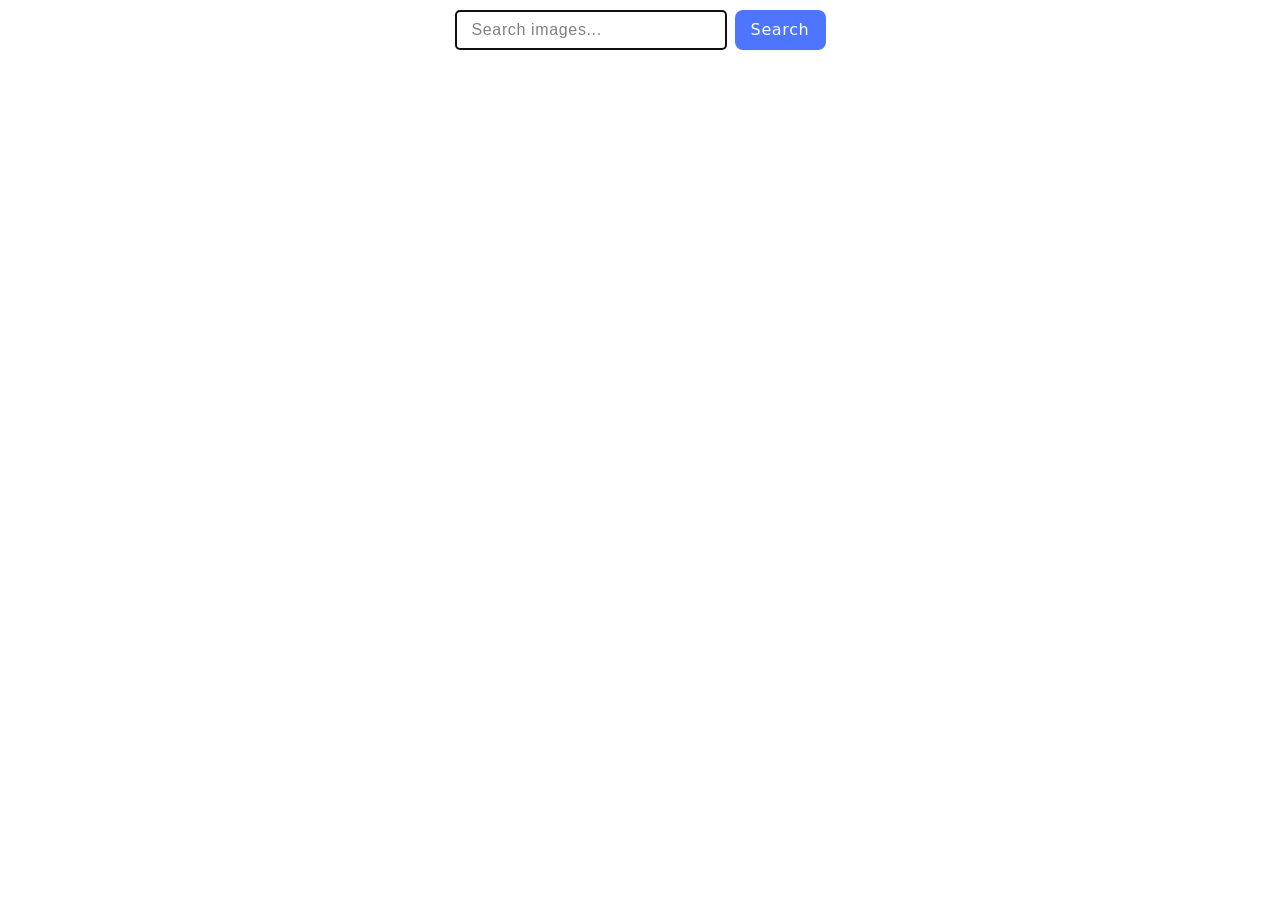
<file: src/index.html>
<!DOCTYPE html>
<html lang="en">
  <head>
    <meta charset="UTF-8" />
    <meta name="viewport" content="width=device-width, initial-scale=1.0" />
    <title>Homework 11</title>
    <link
      rel="stylesheet"
      href="https://cdn.jsdelivr.net/npm/modern-normalize@2.0.0/modern-normalize.min.css"
    />
    <link rel="stylesheet" href="./css/styles.css" />
  </head>
  <body>
    <form class="search-form" autocomplete="off">
 
        <input
          type="text"
          name="search-field"
          placeholder="Search images..."
          autofocus
        />
    
      <button type="submit">Search</button>
    </form>
   
      <span class="loader is-hidden"></span>
    
        <ul class="gallery"></ul>
    <script type="module" src="./main.js"></script>
    
  </body>
</html>
</file>
<file: src/css/styles.css>
:root {
  --font-family: 'Montserrat', sans-serif;
}

body {
  padding-top: 10px;
  margin: 0;
}

.gallery {
  width: 1128px;
  /* padding: 24px 156px; */
  display: flex;
  flex-wrap: wrap;
  list-style: none;
  background-color: white;
  margin: 0 auto;
  gap: 24px;
  margin-top: 20px;
}

ul {
  list-style-type: none;
  padding: 0;
  margin: 0;
}

.gallery-item {
  /* width: calc((100% - 48px) / 3); */
  width: 360px;
  list-style-type: none;
  position: relative;
  border: 1px solid #808080;
}

.gallery-image {
  display: block;
  width: 100%;
  height: 100%;
}
.item-info {
  display: flex;
  position: absolute;
  bottom: 0;
  left: 0;
  box-sizing: border-box;
  margin: 0;
  width: 100%;
  height: 48px;
  background-color: #fff;
  padding: 4px 20px;
  justify-content: space-between;
  gap: 8px;
}
.item-data {
  display: block;
}
.item-param {
  margin: 0;
  font-family: var(--font-family);
  font-weight: 600;
  font-size: 12px;
  line-height: 133%;
  letter-spacing: 0.04em;
  color: #2e2f42;

  margin-bottom: 4px;
  text-align: center;
}
.item-counter {
  margin: 0;
  font-family: var(--font-family);
  font-weight: 400;
  font-size: 12px;
  line-height: 200%;
  letter-spacing: 0.04em;
  color: #2e2f42;

  text-align: center;
}
.gallery-item :hover .gallery-image {
  transform: scale(1.045);
}

.sl-wrapper.simple-lightbox {
  background-color: rgba(46, 47, 66, 0.8);
}

.search-form {
  display: flex;
  gap: 8px;
  justify-content: center;
}

input {
  display: block;
  background-color: transparent;
  padding: 8px 16px;
  border: 1px solid #808080;
  border-radius: 4px;
  width: 272px;
  height: 40px;
  font-family: var(--font-family);
  font-weight: 400;
  font-size: 16px;
  line-height: 150%;
  letter-spacing: 0.04em;
  color: #000;
}

input:hover,
input:focus {
  border: 1px solid #000;
}

button {
  border-radius: 8px;
  padding: 8px 16px;
  width: 91px;
  height: 40px;
  background-color: #4e75ff;
  font-weight: 500;
  font-size: 16px;
  line-height: 150%;
  letter-spacing: 0.04em;
  color: #fff;
  border: none;
  cursor: pointer;
  transition: background-color 250ms linear;
}

button:hover {
  background-color: #6c8cff;
  outline: none;
}

input::-webkit-input-placeholder {
  color: #808080;
}

input::-moz-placeholder {
  color: #808080;
}

/* .loader-wrapper {
  display: block;
  margin-left: auto;
  margin-right: auto;
  width: 100px;

} */
.loader {
  margin-left: calc((100% - 72px) / 2);
  margin-top: 30px;
  width: 48px;
  height: 48px;
  border-radius: 50%;
  display: inline-block;
  position: relative;
  background: linear-gradient(0deg, rgba(255, 61, 0, 0.2) 33%, #ff3d00 100%);
  box-sizing: border-box;
  animation: rotation 1s linear infinite;
}
.loader::after {
  content: '';
  box-sizing: border-box;
  position: absolute;
  left: 50%;
  top: 50%;
  transform: translate(-50%, -50%);
  width: 44px;
  height: 44px;
  border-radius: 50%;
  background: #263238;
}
@keyframes rotation {
  0% {
    transform: rotate(0deg);
  }
  100% {
    transform: rotate(360deg);
  }
}

.is-hidden {
  position: absolute;
  width: 1px;
  height: 1px;
  margin: -1px;
  border: 0;
  padding: 0;
  white-space: nowrap;
  clip-path: inset(100%);
  clip: rect(0 0 0 0);
  overflow: hidden;
}
</file>
